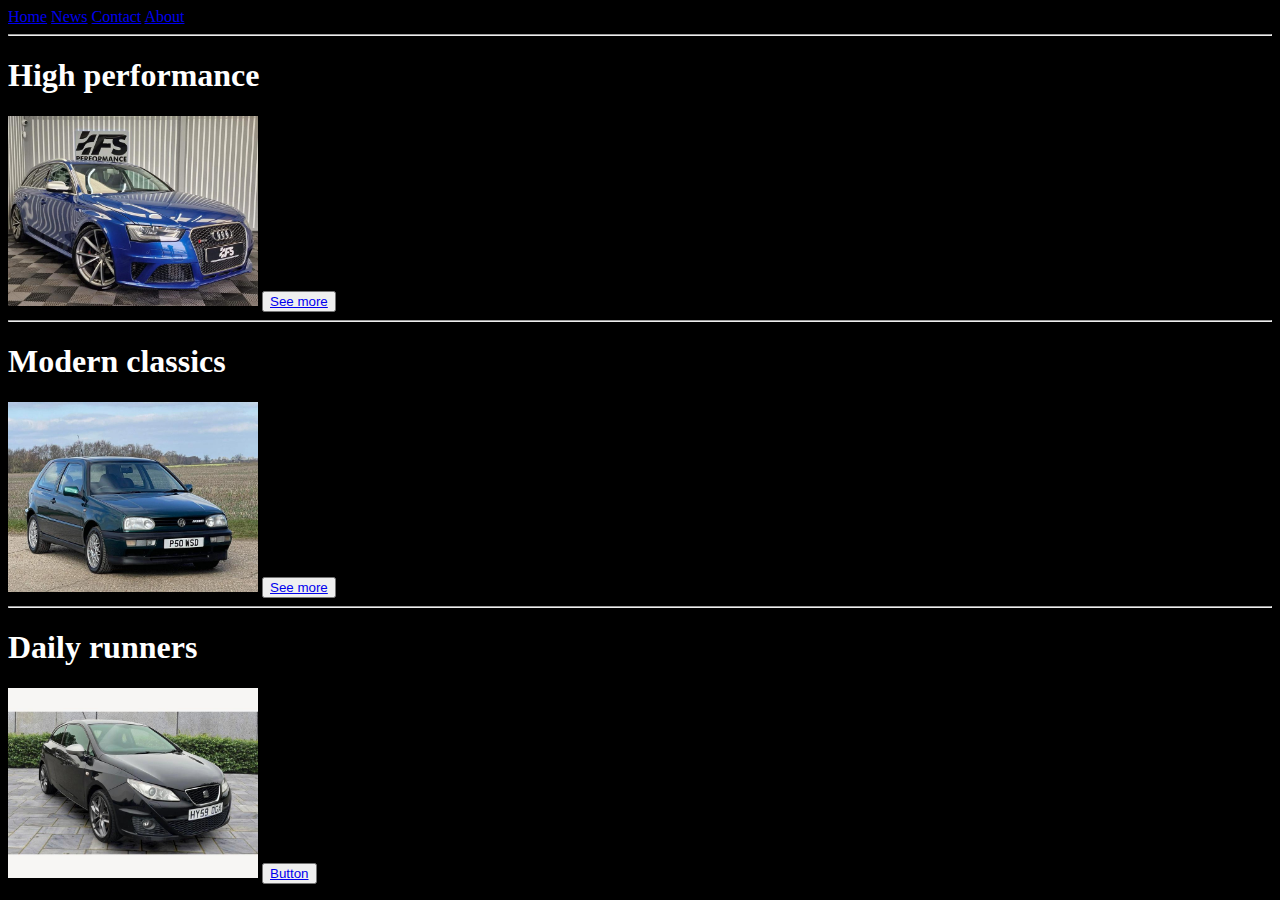
<file: index.html>
<!DOCTYPE html>
<html lang="en">
<head>
    <meta charset="UTF-8">
    <meta name="viewport" content="width=device-width, initial-scale=1.0">
    <title>Performance GTi</title>
    <link rel="stylesheet" type="text/css" href="stlye.css">
</head>
<body>
    <div class="topnav">
        <a class="active" href="#home">Home</a>
        <a href="#news">News</a>
        <a href="#contact">Contact</a>
        <a href="#about">About</a>
      </div>
      <hr>
      <div class="cars">
        <h1>High performance</h1>
      <img src="rs4 blue/front.jpg">
        <button><a href=highperfomance/rs4.html>See more</a></button>
      <hr>
      <h1>Modern classics</h1>
      <img src="green vr6/front.jpg">
        <button><a href="modernclassics/">See more</a></button>
       <hr> 
    <h1>Daily runners</h1>
    <img src="daily runners/ibiza fr/front.jpg" alt="">
    <button><a href="daily runners/ibiza fr/">Button</a></button>
    
      </div>
</body>
</html>
</file>
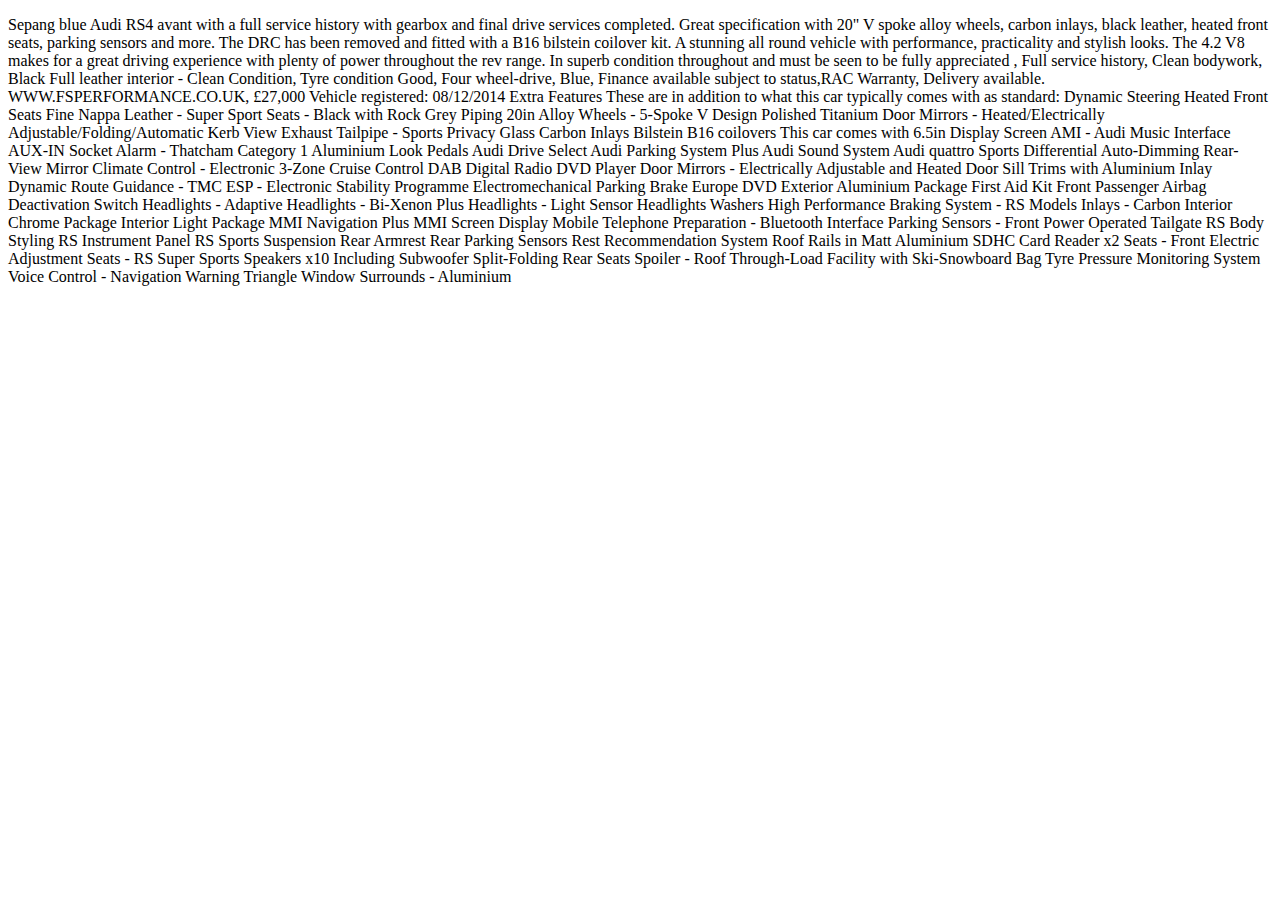
<file: highperfomance/rs4.html>
<!DOCTYPE html>
<html lang="en">
<head>
    <meta charset="UTF-8">
    <meta name="viewport" content="width=device-width, initial-scale=1.0">
    <title>Audi RS4</title>
</head>
<body>
    <p>Sepang blue Audi RS4 avant with a full service history with gearbox and final drive services completed. Great specification with 20" V spoke alloy wheels, carbon inlays, black leather, heated front seats, parking sensors and more. The DRC has been removed and fitted with a B16 bilstein coilover kit. A stunning all round vehicle with performance, practicality and stylish looks. The 4.2 V8 makes for a great driving experience with plenty of power throughout the rev range. In superb condition throughout and must be seen to be fully appreciated , Full service history, Clean bodywork, Black Full leather interior - Clean Condition, Tyre condition Good, Four wheel-drive, Blue, Finance available subject to status,RAC Warranty, Delivery available. WWW.FSPERFORMANCE.CO.UK, £27,000

        Vehicle registered: 08/12/2014
        
        Extra Features
        These are in addition to what this car typically comes with as standard:
        
        Dynamic Steering
        Heated Front Seats
        Fine Nappa Leather - Super Sport Seats - Black with Rock Grey Piping
        20in Alloy Wheels - 5-Spoke V Design Polished Titanium
        Door Mirrors - Heated/Electrically Adjustable/Folding/Automatic Kerb View
        Exhaust Tailpipe - Sports
        Privacy Glass
        Carbon Inlays
        Bilstein B16 coilovers
        This car comes with
        6.5in Display Screen
        AMI - Audi Music Interface
        AUX-IN Socket
        Alarm - Thatcham Category 1
        Aluminium Look Pedals
        Audi Drive Select
        Audi Parking System Plus
        Audi Sound System
        Audi quattro Sports Differential
        Auto-Dimming Rear-View Mirror
        Climate Control - Electronic 3-Zone
        Cruise Control
        DAB Digital Radio
        DVD Player
        Door Mirrors - Electrically Adjustable and Heated
        Door Sill Trims with Aluminium Inlay
        Dynamic Route Guidance - TMC
        ESP - Electronic Stability Programme
        Electromechanical Parking Brake
        Europe DVD
        Exterior Aluminium Package
        First Aid Kit
        Front Passenger Airbag Deactivation Switch
        Headlights - Adaptive
        Headlights - Bi-Xenon Plus
        Headlights - Light Sensor
        Headlights Washers
        High Performance Braking System - RS Models
        Inlays - Carbon
        Interior Chrome Package
        Interior Light Package
        MMI Navigation Plus
        MMI Screen Display
        Mobile Telephone Preparation - Bluetooth Interface
        Parking Sensors - Front
        Power Operated Tailgate
        RS Body Styling
        RS Instrument Panel
        RS Sports Suspension
        Rear Armrest
        Rear Parking Sensors
        Rest Recommendation System
        Roof Rails in Matt Aluminium
        SDHC Card Reader x2
        Seats - Front Electric Adjustment
        Seats - RS Super Sports
        Speakers x10 Including Subwoofer
        Split-Folding Rear Seats
        Spoiler - Roof
        Through-Load Facility with Ski-Snowboard Bag
        Tyre Pressure Monitoring System
        Voice Control - Navigation
        Warning Triangle
        Window Surrounds - Aluminium</p>
</body>
</html>
</file>
<file: stlye.css>
body {
    background-color: black;
}
h1 {
    color: white;
}
img {
    height: 190px;
    width: 250px;
}
</file>
